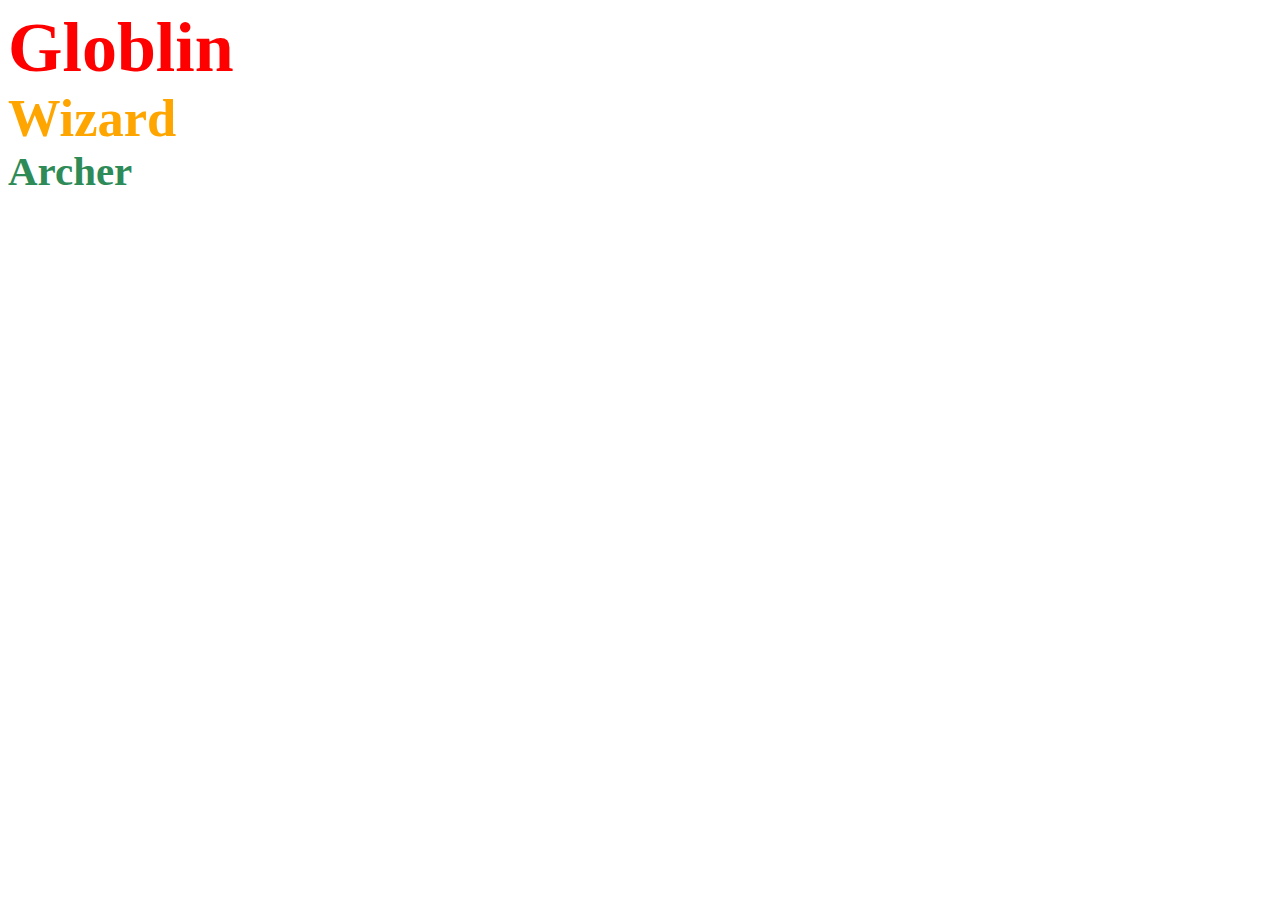
<file: basicOfDom/index.html>
<!DOCTYPE html>
<html lang="en">
<head>
    <meta charset="UTF-8">
    <meta name="viewport" content="width=device-width, initial-scale=1.0">
    <title>BasicOfDom</title>
    <link rel="stylesheet" href="style.css">
</head>
<body>
    <h1 id="firstEle">Globlin</h1>
    <h2 id="secondEle">Wizard</h2>
    <h3 id="thirdEle">Archer</h3>
    <script src="script.js"></script>
</body>
</html>
</file>
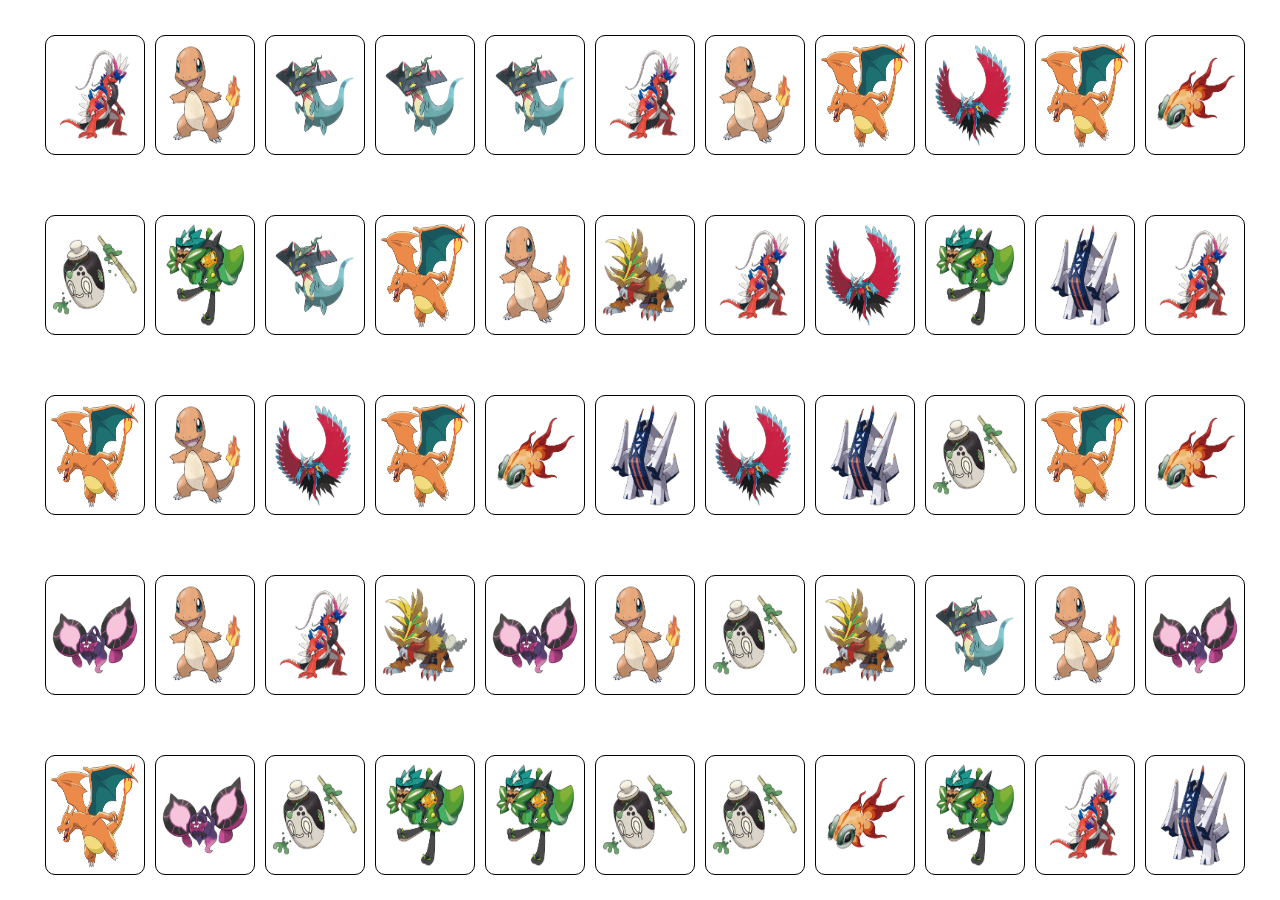
<file: pokemonCards/index.html>
<!DOCTYPE html>
<html lang="en">
<head>
    <meta charset="UTF-8">
    <meta name="viewport" content="width=device-width, initial-scale=1.0">
    <title>Pokemon</title>
    <link rel="stylesheet" href="style.css">
</head>
<body>  
    <div id="main">
       
    </div>
    
    <script src="script.js"></script>
</body>
</html>
</file>
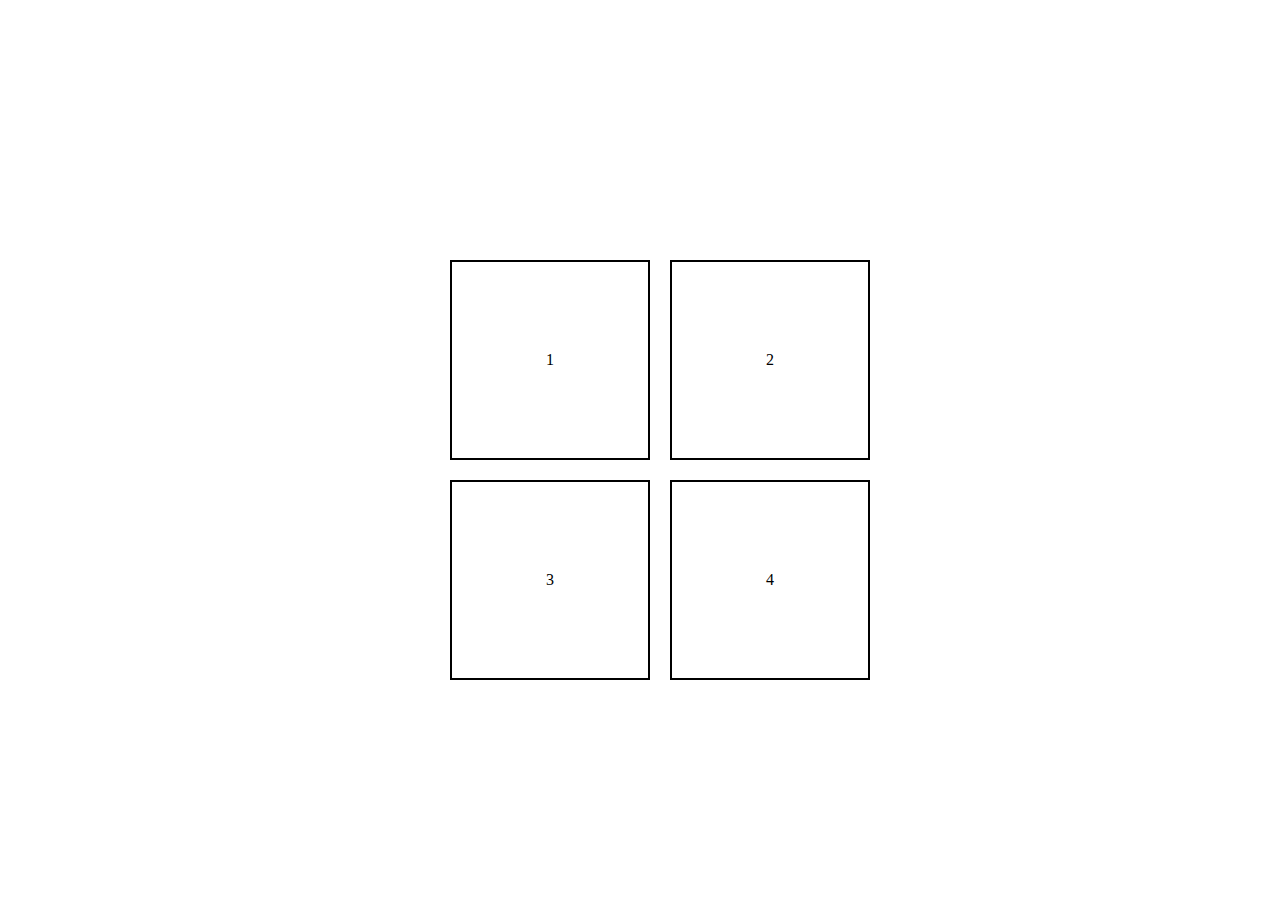
<file: squareGame/index.html>
<!DOCTYPE html>
<html lang="en">
<head>
    <meta charset="UTF-8">
    <meta name="viewport" content="width=device-width, initial-scale=1.0">
    <title>GameOfSquare</title>
    <link rel="stylesheet" href="style.css" class="css">
</head>
<body>
    <div id="main">
        <div id="box">
                <div id="sq1" class="shape">1</div>
                <div id="sq2" class="shape">2</div>
                <div id="sq3"  class="shape">3</div>
                <div id="sq4" class="shape">4</div>
        </div>
       
        
    </div>
    <script src="script.js"></script>
</body>
</html>
</file>
<file: basicOfDom/style.css>
html,body{
font-size: 35px;
}

h1{
    color: red;

}
h2{
    color: orange;
}
h3{
    color: seagreen;
}

h1,h2,h3{
    margin-top: 0%;
    margin-block: 0%;
}
</file>
<file: squareGame/style.css>
*{
    margin: 0%;
    padding: 0%;
    box-sizing: border-box;
}

html,body{
    height: 100%;
    width:100%
}
#main{
    height: 100%;
    width: 100%;
    display: flex;
    align-items: center;
    justify-content: center;
}
.shape{
    height: 200px;
    width: 200px;  
    border: 2px solid black;
    display: flex;
    align-items: center;
    justify-content: center;
    margin-top: 20px;
    margin-left: 20px;
}


#box{
    display: grid;
    grid-template-columns: repeat(2, 200px);
    grid-template-rows: repeat(2, 200px);
    gap: 20px;
}
</file>
<file: pokemonCards/style.css>
* {  /* Global reset */
    margin: 0;
    padding: 0;
    box-sizing: border-box;
}

html, body {  /* Set full height and width for html and body */
    height: 100%;
    width: 100%;
}

#main {
    height: 100%;
    width: 100%;
    display: flex;
    align-items: center;
    justify-content: center;
    flex-wrap: wrap;
}

.cards {
    height: 120px;
    width: 100px;
    border: 1px solid black; 
    border-radius: 10px;
    margin-top: 10px;
    margin-left: 10px;
    display: flex;
    align-items: center;
    justify-content: center;
    overflow: hidden;
}
.cards > img{
    height: 90%;
    width: 90%;
}
</file>
